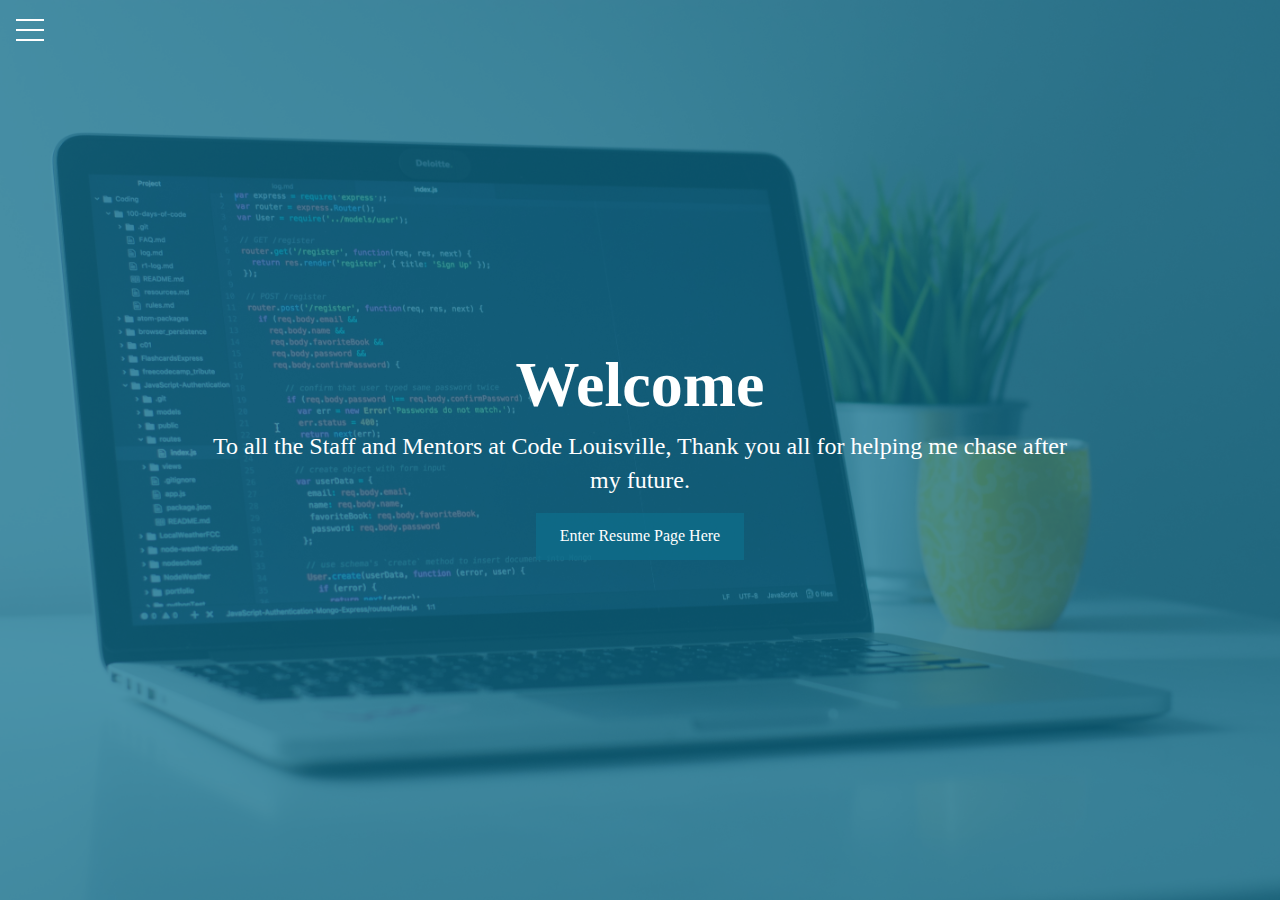
<file: index.html>
<!DOCTYPE html>
<html lang="en">
  <head>
    <meta charset="UTF-8" />
    <meta http-equiv="X-UA-Compatible" content="IE=edge" />
    <meta name="viewport" content="width=device-width, initial-scale=1.0" />
    <link rel="stylesheet" href="css/landing.css" />
    <link rel="pages" href="resume.html" />
    <title>Shane Horton's Resume | Intro</title>
  </head>
  <body>
    <div class="menu-wrap">
      <input type="checkbox" class="toggler" />
      <div class="hamburger"><div></div></div>
      <div class="menu">
        <div>
          <div>
            <ul>
              <li><a href="resume.html">Enter</a></li>
            </ul>
          </div>
        </div>
      </div>
    </div>

    <header class="showcase">
      <div class="container showcase-inner">
        <h1>Welcome</h1>
        <p>
          To all the Staff and Mentors at Code Louisville, Thank you all for
          helping me chase after my future.
        </p>
        <a href="resume.html" class="btn">Enter Resume Page Here</a>
      </div>
    </header>
  </body>
</html>
</file>
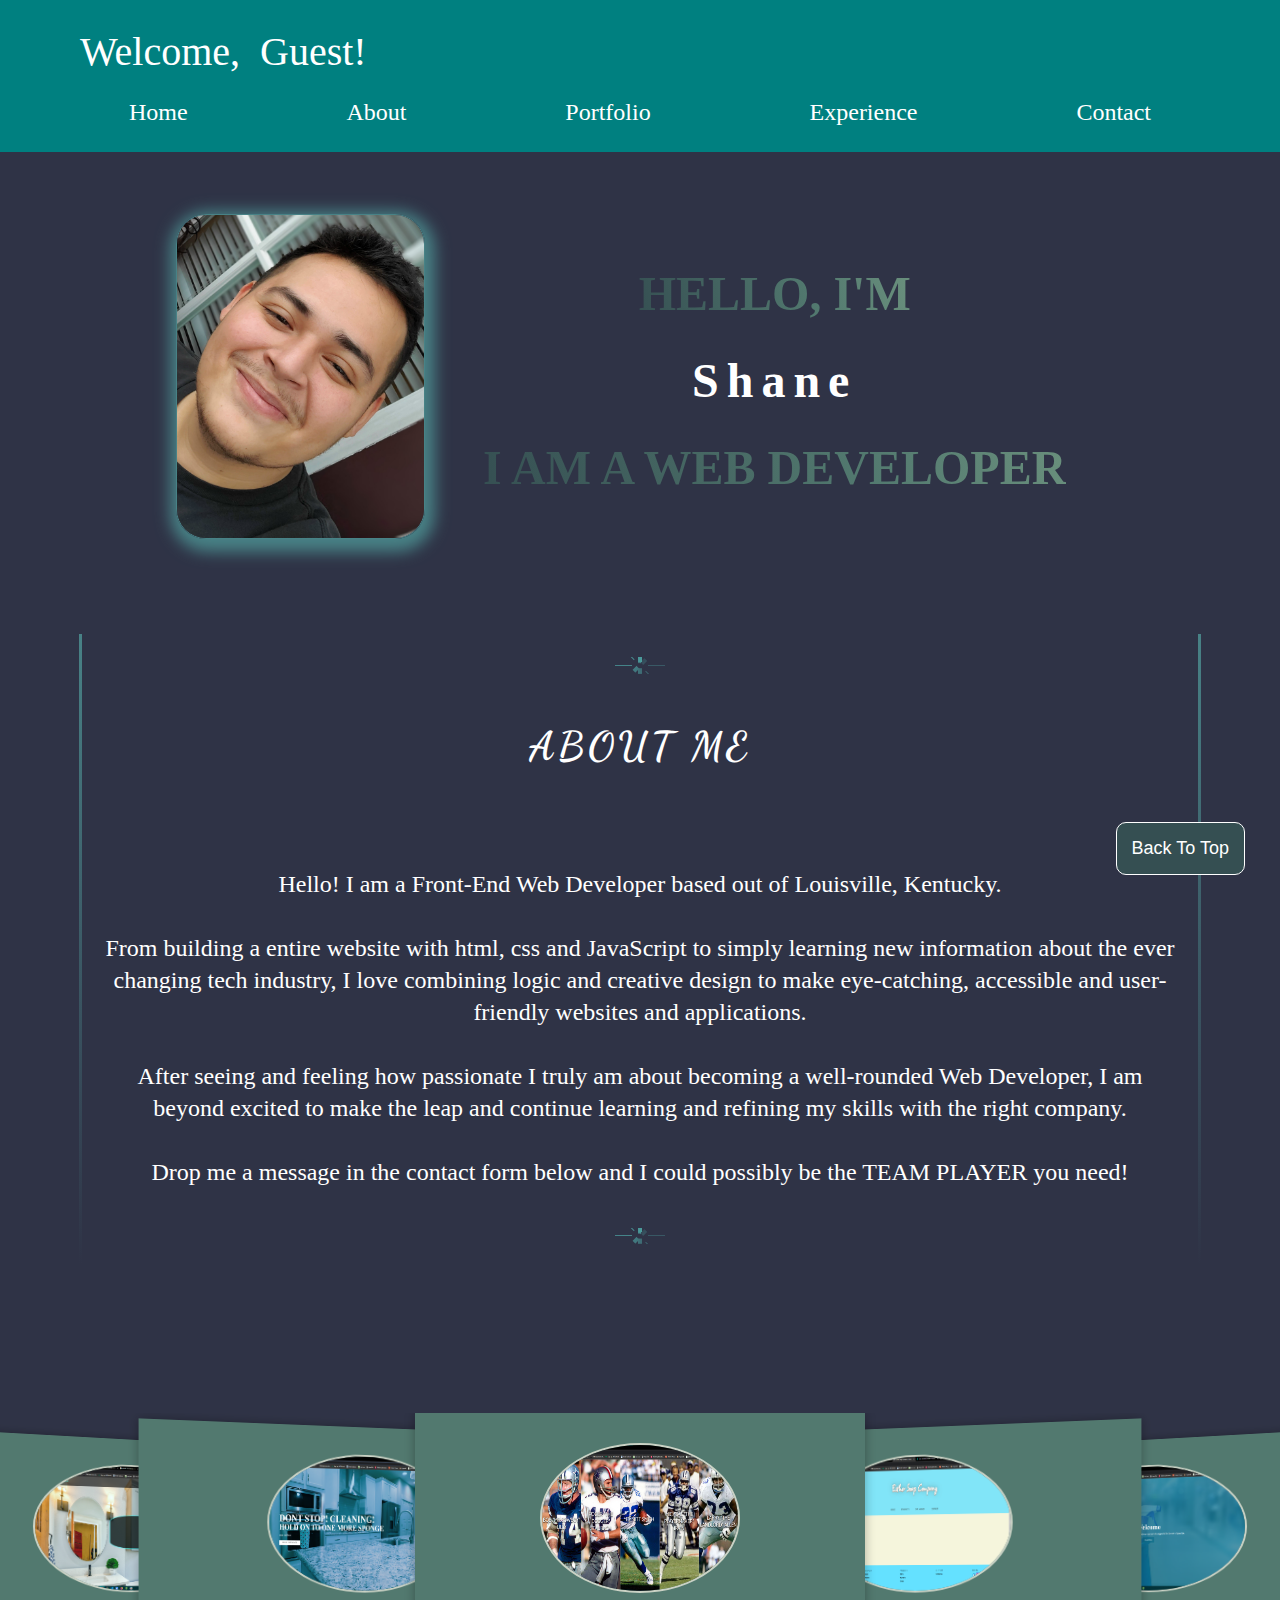
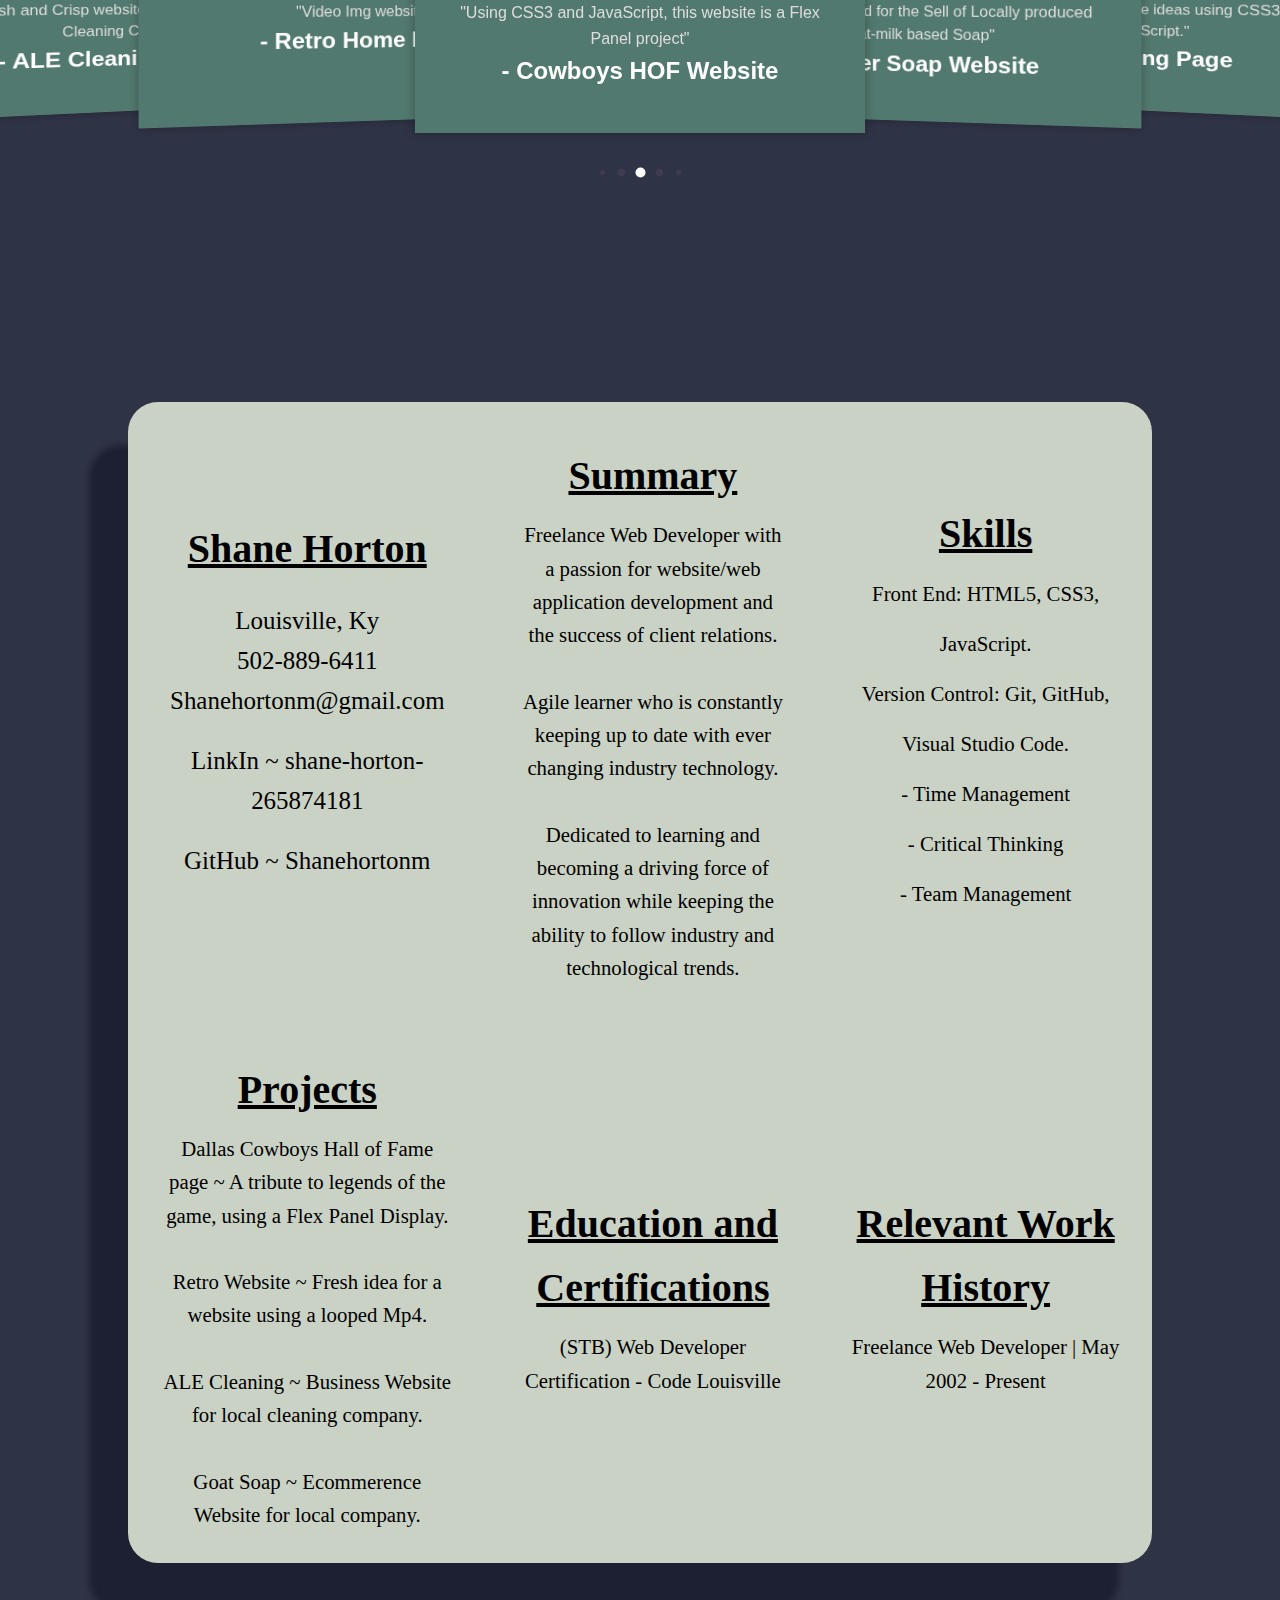
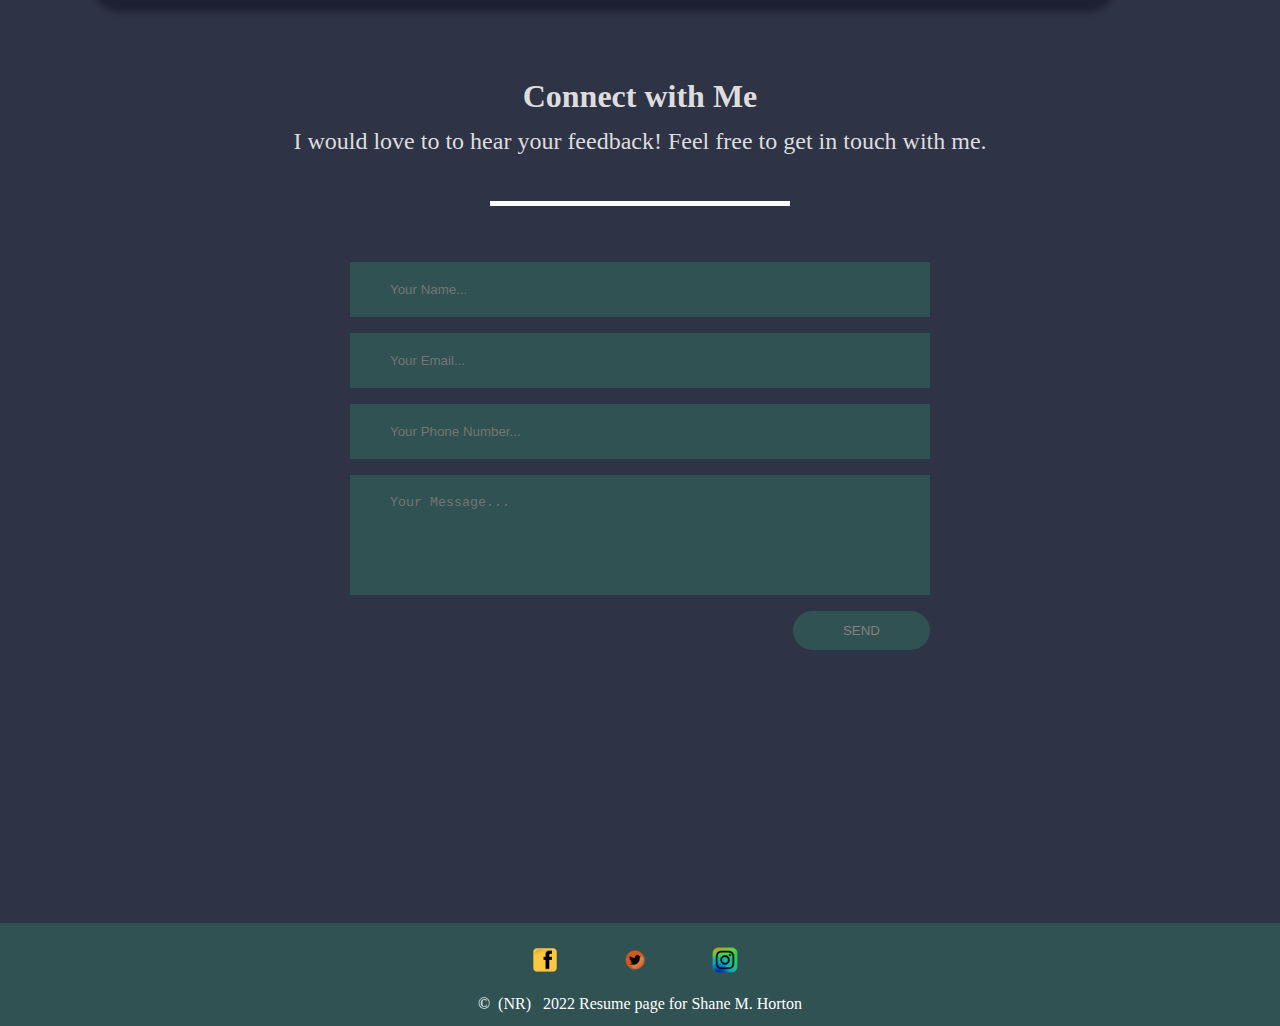
<file: resume.html>
<!DOCTYPE html>
<html lang="en">
  <head>
    <meta charset="UTF-8" />
    <meta http-equiv="X-UA-Compatible" content="IE=edge" />
    <meta name="viewport" content="width=device-width, initial-scale=1.0" />
    <link rel="preconnect" href="https://fonts.googleapis.com" />
    <link rel="preconnect" href="https://fonts.gstatic.com" crossorigin />
    <link
      href="https://fonts.googleapis.com/css2?family=Roboto:wght@300;400&display=swap"
      rel="stylesheet"
    />
    <link rel="stylesheet" href="css/styles.css" />
    <title>Shane's Resume | Home</title>
  </head>
  <body>
    <!-- Start of Header/Nav -->
    <nav class="navbar">
      <div class="logo-container">
      <p class="logo">Welcome,</p>
      <p id="jsName"></p>
      </div>
      <ul class="nav-links">
        <!-- hamburger menu -->
        <input type="checkbox" id="checkbox-toggle" />
        <label for="checkbox-toggle" class="hamburger">&#9776;</label>
        <!-- Nav Menus-->
        <div class="menu">
          <li><a href="/">Home</a></li>
          <li><a href="#about-me">About</a></li>
          <li class="portfolio">
            <a href="#project-top">Portfolio</a>
            <!-- Drop Down Menu-->
            <ul class="dropdown">
              <li><a href="#project-top">Cowboys HOF</a></li>
              <li><a href="#project-top">ALE Cleaning</a></li>
              <li><a href="#project-top">Retro Page</a></li>
              <li><a href="#project-top">Goat Soap</a></li>
            </ul>
          <li><a href="#work-experience">Experience</a></li>
          </li>
          <li><a href="#contact-section-anchor">Contact</a></li>
          <!-- REMEMBER TO MAKE THIS A BUTTON -->
        </div>
      </ul>
    </nav>
    <!-- End of Header/Nav -->

    <!-- Start of Main Content-->
    <main>
      <!-- Start of Back to Top btn -->

      <button onclick="toTop()" id="top-btn" title="Look Ma, Im Coding">Back To Top</button>

      <!-- End of Back to Top btn -->

      <!-- Start of About Me -->
      <section class="aboutme-main">
        <div class="my-picture">
          <img src="img/20211125_161739_2.jpg" alt="Shane Horton" />
          <div class="aboutme-intro">
            <h1 class="animate-text">Hello, I'm</h1>
            <h1 class="aboutme-name">Shane</h1>
            <h1 class="animate-text">I am a Web Developer</h1>
          </div>
        </div>
      </section>
      <section>
        <div class="aboutme-content" id="about-me">
          <div class="aboutme-text">
            <div class="column" id="loader1">
              <div class="loader"></div>
            </div>

            <div class="column">
              <h2>About Me</h2>
              <p>Hello! I am a Front-End Web Developer based out of Louisville, Kentucky.<br><br>
                From building a entire website with html, css and JavaScript to simply learning new information about the ever changing tech industry,
                I love combining logic and creative design to make eye-catching, accessible and user-friendly websites and applications.<br><br>
                After seeing and feeling how passionate I truly am about becoming a well-rounded Web Developer, I am beyond excited to make the leap and
                continue learning and refining my skills with the right company.<br><br>
                Drop me a message in the contact form below and I could possibly be the
                TEAM PLAYER you need!</p>
            </div>
            <div class="column" id="loader2">
              <div class="loader"></div>
            </div>
          </div>
        </div>
      </section>
      <!-- End of About Me -->

      <!-- Start of Portfolio -->
      <section>
        <div class="portfolio-container" id="project-top">
          <div class="project-slider">
            <input type="radio" name="project" id="pc-1" />
            <input type="radio" name="project" id="pc-2" />
            <input type="radio" name="project" id="pc-3" checked />
            <input type="radio" name="project" id="pc-4" />
            <input type="radio" name="project" id="pc-5" />
            <div class="projects">
              <label class="project-card" for="pc-1" id="ale-cleaning">
                <img
                  src="/img/alecleaning.png"
                  alt="picture"
                  class="project-img-1"
                />
                <p>
                  "Fresh and Crisp website designed for a Local Cleaning Company"
                </p>
                <h2>- ALE Cleaning Website</h2>
              </label>
              <label class="project-card" for="pc-2" id="retro-page">
                <img
                  src="img/retropage.png"
                  alt="picture"
                  class="project-img-2"
                />
                <p>
                  "Video Img website"
                </p>
                <h2>- Retro Home Page</h2>
              </label>
              <label class="project-card" for="pc-3" id="cowboys">
                <img
                  src="img/cowboysHOFss.jpg"
                  alt="screen shoot of cowboysHOF website"
                  class="project-img-3"
                />
                <p>
                  "Using CSS3 and JavaScript, this website is a Flex Panel
                  project"
                </p>
                <h2>- Cowboys HOF Website</h2>
              </label>
              <label class="project-card" for="pc-4" id="goat-soap">
                <img
                  src="/img/esthersoap.png"
                  alt="picture"
                  class="project-img-4"
                />
                <p>
                  "Website designed for the Sell of Locally produced Goat-milk based Soap"
                </p>
                <h2>- Esther Soap Website</h2>
              </label>
              <label class="project-card" for="pc-5">
                <img
                  src="img/landingpage.png"
                  alt="landing page screenshot"
                  class="project-img-5"
                />
                <p>
                  "Multiple Landing Page ideas using CSS3 and JavaScript."
                </p>
                <h2>- Landing Page</h2>
              </label>
            </div>
            <div class="project-dots">
              <label for="pc-1"></label>
              <label for="pc-2"></label>
              <label for="pc-3"></label>
              <label for="pc-4"></label>
              <label for="pc-5"></label>
            </div>
          </div>
        </div>
      </section>
      <!-- End of Portfolio -->
      <!-- Start of Work History -->
      <section class="resume-container" id="work-experience">
        <div class="resume-grid">
          <div class="resume-header">
            <h2>Shane Horton</h2>
              <div class="resume-holder-set-1">
                <p>Louisville, Ky</p>
                <p>502-889-6411</p>
                <p>Shanehortonm@gmail.com</p>
              </div>
              <div class="resume-holder-set-2">
                <p>LinkIn ~ shane-horton-265874181</p>
                <p>GitHub ~ Shanehortonm</p>
              </div>
          </div>
          <div class="resume-summary">
            <h2>Summary</h2>
            <p>Freelance Web Developer with a passion for website/web application 
              development and the success of client relations.<br><br> Agile learner who is 
              constantly keeping up to date with ever changing industry technology.<br><br>
              Dedicated to learning and becoming a driving force of innovation while
              keeping the ability to follow industry and technological trends.</p>
          </div>
          <div class="resume-skills">
            <h2>Skills</h2>
            <p>Front End: HTML5, CSS3, JavaScript.<br>
              Version Control: Git, GitHub, Visual Studio Code.<br>
              - Time Management<br>
              - Critical Thinking<br>
              - Team Management</p>
          </div>
          <div class="resume-project">
            <h2>Projects</h2>
            <p>Dallas Cowboys Hall of Fame page ~ A tribute to legends of the game, using a Flex Panel Display.</p>
            <br>
            <p>Retro Website ~ Fresh idea for a website using a looped Mp4.</p>
            <br>
            <p>ALE Cleaning ~ Business Website for local cleaning company.</p>
            <br>
            <p>Goat Soap ~ Ecommerence Website for local company.</p>
            <p></p>
          </div>
          <div class="resume-education">
            <h2>Education and Certifications</h2>
            <p>(STB) Web Developer Certification - Code Louisville</p>
          </div>
          <div class="resume-work-history">
            <h2>Relevant Work History</h2>
            <p>Freelance Web Developer | May 2002 - Present</p>
          </div>
        </div>
      </section>
      <!-- End of Work History -->
    </main>
    <!-- End of Main -->
    <!-- Start of Contact Box-->

    <section class="contact-container">
      <div class="contact-section" id="contact-section">
        <h1>Connect with Me</h1>
        <p>
          I would love to to hear your feedback! Feel free to get in touch with
          me.
        </p>
        <div class="contact-border" id="contact-section-anchor"></div>
        <div id="error"></div>
        <form class="contact-form" id="contact-form" action="index.html" method="post">
          <input
            type="text"
            class="contact-form-text"
            id="contact-name"
            placeholder="Your Name..."
          />
          <input
            type="email"
            class="contact-form-text"
            id="contact-email"
            placeholder="Your Email..."
          />
          <input
            type="text"
            class="contact-form-text"
            id="contact-number"
            placeholder="Your Phone Number..."
          />
          <textarea
            class="contact-form-text"
            placeholder="Your Message..."
            id="contact-message"
          ></textarea>
          <button type="button" class="contact-form-btn" id="contact-btn" onclick="contactMe()">SEND</button>
        </form>
      </div>
    </section>

    <!-- End of Contact Box-->

    <!-- End of Main Content-->

    <!-- Start of Footer-->
    <footer class="footer-container">
      <div class="footer-content">
        <ul class="social">
          <li>
            <a href=""><img src="/img/facebookimg.png" alt="facebook icon" /></a>
          </li>
          <li>
            <a href=""><img src="/img/twitter.png" alt="twitter icon" /></a>
          </li>
          <li>
            <a href=""><img src="/img/Instagram.png" alt="Instagram icon" /></a>
          </li>
        </ul>

        <p>&copy;&nbsp;&nbsp;(NR) &nbsp; 2022 Resume page for Shane M. Horton</p>
      </div>
    </footer>
    <!-- End of Footer-->

  <script src="js/script.js"></script>
  </body>
</html>
</file>
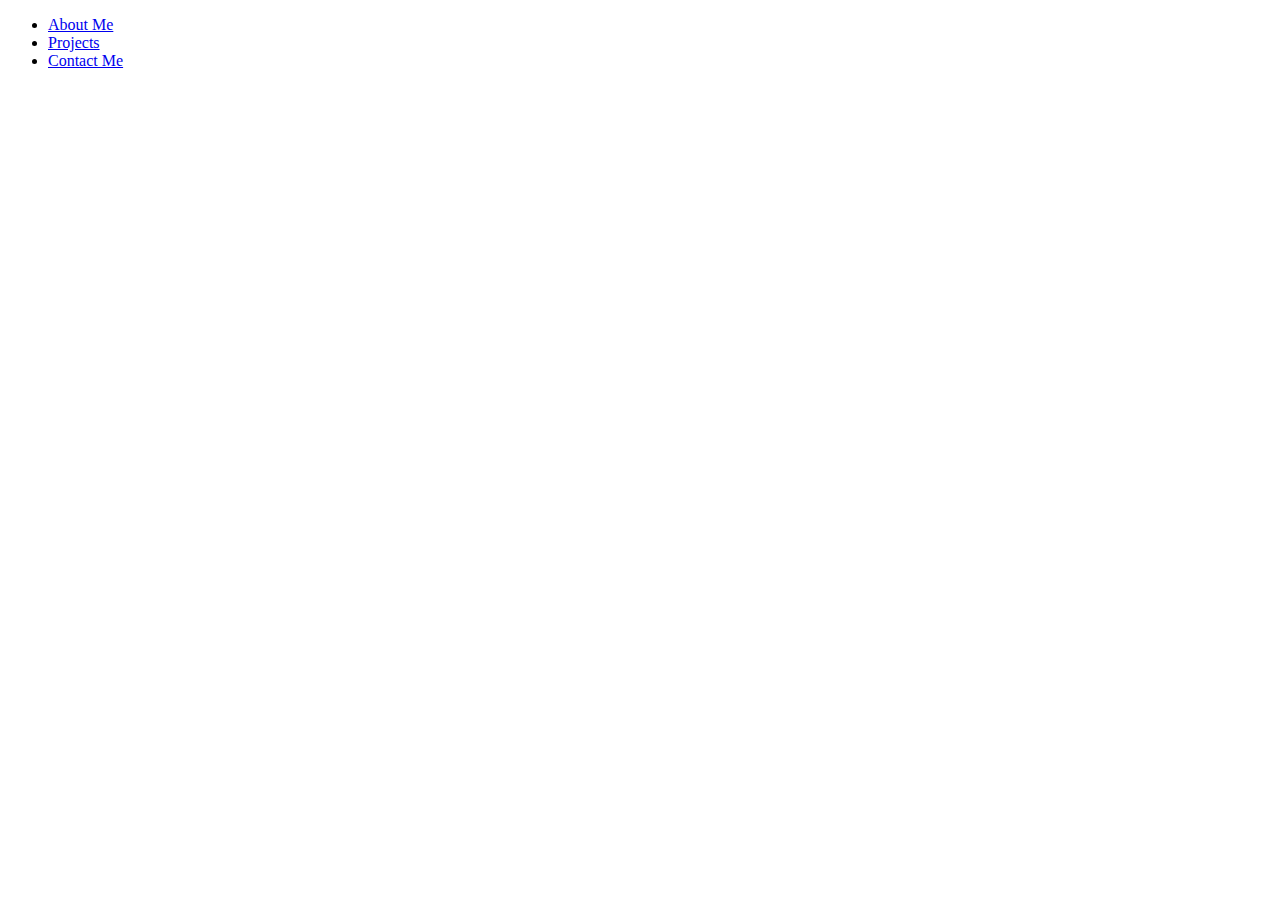
<file: pages/aboutme.html>
<!DOCTYPE html>
<html lang="en">
<head>
    <meta charset="UTF-8">
    <meta http-equiv="X-UA-Compatible" content="IE=edge">
    <meta name="viewport" content="width=device-width, initial-scale=1.0">
    <title>Document</title>
</head>
<body>
    <ul>
        <li><a href="pages/aboutme.html">About Me</a></li>
        <li><a href="pages/projects.html">Projects</a></li>
        <li><a href="pages/contact.html">Contact Me</a></li>
    </ul>
</body>
</html>
</file>
<file: css/landing.css>
@import url('https://fonts.googleapis.com/css2?family=Dancing+Script:wght@500&family=Splash&display=swap');



:root {
    --primary-color: rgba(13, 110, 139, 0.75);
    --popup-color: rgba(24, 39, 51, 0.85);
    --menu-speed: 0.75s;
}

* {
    box-sizing: border-box;
    margin: 0;
    padding: 0;
}

body {
    font-family: 'Times New Roman', Times, serif;
    line-height: 1.4;
}
/*
==============================================================
        Start of Main Container
==============================================================
*/
.container {
    max-width: 960px;
    margin: auto;
    overflow: hidden;
    padding: 0 3rem;
}

.showcase {
    background-color: var(--primary-color);
    color: #fff;
    height: 100vh;
    position: relative;
}

.showcase::before {
    content: '';
    background: url('../img/clement-helardot-95YRwf6CNw8-unsplash.jpg') no-repeat center
    center/cover;
    position: absolute;
    top: 0;
    left: 0;
    width: 100%;
    height: 100%;
    z-index: -1;
}

.showcase .showcase-inner {
    display: flex;
    flex-direction: column;
    justify-content: center;
    align-items: center;
    text-align: center;
    height: 100%;
}

.showcase h1 {
    font-size: 4rem;
}

.showcase p {
    font-size: 1.5rem;
}

/*
==============================================================
        End of Main Container
==============================================================
*/

.btn {
    display: inline-block;
    border: none;
    background-color: var(--primary-color);
    color: #fff;
    padding: 0.75rem 1.5rem;
    margin-top: 1rem;
    text-decoration: none;
    transition: opacity 0.4s ease-in;
}

.btn:hover {
    opacity: 0.5;
}

.menu-wrap {
    position: fixed;
    top: 0;
    left: 0;
    z-index: 1;
}

.menu-wrap .toggler {
    position: absolute;
    top: 0;
    left: 0;
    z-index: 2;
    cursor: grabbing;
    width: 50px;
    height: 50px;
    opacity: 0;
}

.menu-wrap .hamburger {
    position: absolute;
    top: 0;
    left: 0;
    z-index: 1;
    width: 60px;
    height: 60px;
    padding: 1rem;
    display: flex;
    align-items: center;
    justify-content: center;
}

/* Hamburger line */

.menu-wrap .hamburger > div {
    position: relative;
    width: 100%;
    height: 2px;
    background-color: #fff;
    display: flex;
    align-items: center;
    justify-content: center;
    transition: all 0.4s ease;
}

/* Top and Bottom lines of Hamburger menu*/
.menu-wrap .hamburger > div:before,
.menu-wrap .hamburger > div:after {
    content: '';
    position: absolute;
    z-index: 1;
    top: -10px;
    width: 100%;
    height: 2px;
    background: inherit;
}

/* Moves line down */
.menu-wrap .hamburger > div:after {
    top:10px;
}

/*Toggler animate */
.menu-wrap .toggler:checked + .hamburger > div {
    transform: rotate(135deg);
}

/* Turns lines into X */
.menu-wrap .toggler:checked + .hamburger > div:before,
.menu-wrap .toggler:checked + .hamburger > div:after {
    top: 0;
    transform: rotate(90deg);
}

/* Rotate on hover when checked */
.menu-wrap .toggler:checked:hover + .hamburger > div {
    transform: rotate(225deg);
}


/* Show menu */
.menu-wrap .toggler:checked ~ .menu {
    visibility: visible;
}

.menu-wrap .toggler:checked ~ .menu > div {
    transform: scale(1);
    transition-duration: var(--menu-speed);
}

.menu-wrap .toggler:checked ~ .menu > div > div {
    opacity: 1;
    transition: opacity 0.4s ease;
}

.menu-wrap .menu {
    position: fixed;
    top: 0;
    left: 0;
    width: 100%;
    height: 100%;
    visibility: hidden;
    overflow: hidden;
    display: flex;
    align-items: center;
    justify-content: center;
}

.menu-wrap .menu > div {
    background: var(--popup-color);
    border-radius: 50%;
    width: 200vw;
    height: 100vw;
    display: flex;
    flex: none;
    align-items: center;
    justify-content: center;
    transform: scale(0);
    transition: all 0.4s ease;
}

.menu-wrap .menu > div > div {
    text-align: center;
    max-width: 90vw;
    max-height: 100vh;
    opacity: 0;
    transition: opacity 0.4s ease;
}

.menu-wrap .menu > div > div > ul > li {
    list-style: none;
    color: #fff;
    font-size: 2.5rem;
    padding: 1rem;
    text-decoration: underline;
}

.menu-wrap .menu > div > div > ul > li:hover {
    transition: 0.6s ease-in-out;
    opacity: 0.5;
}

.menu-wrap .menu > div > div > ul > li > a {
    color: inherit;
    text-decoration: none;
    transition: color 0.4s ease;
}
</file>
<file: css/styles.css>
@import url('https://fonts.googleapis.com/css2?family=Dancing+Script:wght@500&family=Splash&display=swap');


:root {
  --ashgray: #cad2c5;
  --darkSeaGreen: #84a98c;
  --hookersGreen: #52796f;
  --darkSlateGray: #354f52;
  --charcoal: #2f3346;
}

* {
    box-sizing: border-box;
    padding: 0;
    margin: 0;
}
html {
  scroll-behavior: smooth;
}
body {
    font-family: 'Times New Roman', Times, serif;
    line-height: 1.6;
    min-height: 100vh;
    background-color: var(--charcoal);
}

a {
  text-decoration: none;
}

li {
  list-style: none;
}


/*
==========================================================
        Top Header
==========================================================
*/

.logo-container {
  display: flex;
  flex-direction: row;
  justify-content: center;
  align-items: center;
  gap: 20px;
  

}

.logo {
  font-size: 40px;
  font-family: 'Times New Roman', Times, serif;
  
}

.logo-container p {
  font-size: 40px;
}

/*
==========================================================
        Top Nav
==========================================================
*/

/* Start of Hamburger */
.menu {
  display: none;
  position: absolute;
  background-color: teal;
  right: 0;
  left:  0;
  text-align: center;
  padding: 16px 0;
  gap: 1rem;
  font-size: 18px;
}

.menu a {
  font-size: 24px;
  color: white;
}

.menu li {
  padding: 5px 14px;
}

.menu li:hover {
  background-color: #4c9e9e;
  border-radius: 5px;
  transition: 0.3s ease-in-out;
}

input[type=checkbox]:checked ~ .menu  { /* using a adjacent selector */
  display: block;
}

.hamburger {
  display: block;
}

.dropdown {
  left: 50%;
  top: 30px;
  transform: translateX(35%);
}

.dropdown li {
  font-size: 20px;
}

.dropdown li:hover {
  background-color: #4c9e9e;
}

input[type=checkbox] {
  display: none;        
}

.navbar {
  width: 100%;
  display: flex;
  align-items: center;
  justify-content: space-between;
  padding: 20px;
  background-color: teal;
  color: white;
}
/* End of hamburger */

/* Drop Down Menu*/

.dropdown {
  background-color: rgb(1, 139, 139);
  padding: 1em 0;
  position: absolute; /* respects parent position*/
  display: none;
  border-radius: 8px;
  top: 35px;
}



/*
===============================================================
    Back to Top Btn
===============================================================
*/
#top-btn {
  /*display: none;*/
  position: fixed;
  bottom: 25px;
  right: 35px;
  z-index: 1000;
  border: .5px solid white;
  outline: none;
  background-color: var(--darkSlateGray);
  color: white;
  cursor: pointer;
  padding: 15px;
  border-radius: 10px;
  font-size: 18px;
}

#top-btn:hover {
  background-color: #555;
  transition: 0.5s ease-in-out;
}
/*
===============================================================
    About-Me-Section
===============================================================
*/
.aboutme-main {
    display: flex;
    flex-direction: column;
    align-items: center;
    padding: 60px;
    border: 0;
    width: 100%;
}

.my-picture {
    display: flex;
    flex-direction: column;
    gap: 20px;
    width: 100%;
    justify-content: space-between;
    align-items: center;
    margin: 0;
}

.aboutme-intro { 
  display: flex;
  flex-direction: column;
  width: 100%;
  padding: 10px 50px;
  justify-content: center;
  align-items: center;
  word-wrap: nowrap;
  grid-column: 2 / 2;

}

.my-picture img {
    width: 250px;
    height: 300px;
    border: 1px solid #488286;
    border-radius: 30px;
    box-shadow: 2px 5px 15px 8px #488286;
}

.aboutme-name {
  display: flex;
  width: 100%;
  font-size: 4rem;
  letter-spacing: 0.5rem;
  color: white;
  justify-content: center;
  align-items: center;
}

/* Start of Animaton for aboutme-intro */

.animate-text {
  text-transform: uppercase;
  background-image: linear-gradient(
      255deg,
      var(--ashgray) 0%,
      var(--darkSeaGreen) 29%,
      var(--hookersGreen) 67%,
      var(--darkSlateGray) 100%
  );
  background-size: auto auto;
  background-clip: border-box;
  background-size: 200% auto;
  color: #fff;
  background-clip: text;
  -webkit-background-clip: text;          /* Wraps the color from gradient */
  -webkit-text-fill-color: transparent;
  animation: textclip 2s linear infinite;
  display: flex;
  flex-wrap: nowrap;
  font-size: 3rem;
  text-align: center;
}

@keyframes textclip {
  to {
      background-position: 200% center;
  }
}

/* End of Animaton for aboutme-intro */

/* 
==============================================
    About Me loaders and Text container
==============================================
*/
.aboutme-text {
    display: flex;
    flex-wrap: nowrap;
    padding: 1rem;
    margin: 1rem;
    color: white;
    border-width: 3px;
    border-style: solid;
    border-image: 
      linear-gradient(
        to bottom, 
        #488286, 
        rgba(0, 0, 0, 0)
      ) 1 100%;
    align-items: center;
}

.column {
  padding: 50px;
  justify-content: center;
  align-items: center;
}

#loader2,
#loader1 {
  display: none;
}

.aboutme-text h2 {
  font-family: 'Dancing Script', 'Times New Roman', Times, serif;
  text-align: center;
  letter-spacing: 4px;
  padding-bottom: 50px;
  text-transform: uppercase;
}

.aboutme-text p {
  text-align: center;
  font-size: 1.5rem;
  line-height: 1.9rem;
}


/* 
==================================================
    Loader-element 
==================================================
*/

.loader {
    width: 50px; /* control the size */
    aspect-ratio: 3;
    display: grid;
    -webkit-mask: conic-gradient(from 22deg, #0003,#000);
            mask: conic-gradient(from 22deg, #0003,#000);
    animation: load 1s steps(8) infinite;
  }
  .loader,
  .loader:before {
    --_g: linear-gradient(#4c9e9e 0 0) 50%; /* update the color here */
    background: 
      var(--_g)/34% 8%  space no-repeat,
      var(--_g)/8%  34% no-repeat space;
  }
  .loader:before {
    content: "";
    transform: rotate(45deg);
  }
  @keyframes load {
    from {transform: rotate(0turn)}
    to   {transform: rotate(1turn)}
  }

/*
=======================================================
    Portfolio Section
=======================================================
*/

.portfolio {
  position: relative;
}

.portfolio:hover .dropdown {
  display: block;
}

.portfolio-container {
  margin: 0;
	color: #fff;
	font-family: sans-serif;
	display: flex;
	align-items: center;
	height: 70vh;
}

.project-slider {
	width: 100%;
}

.project-slider input {
	display: none;
}

.projects {
	display: flex;
	align-items: center;
	justify-content: center;
	position: relative;
	min-height: 350px;
	perspective: 1000px;
	overflow: hidden;
}

.projects .project-card {
	top: 0;
	position: absolute;
	box-sizing: border-box;
	background-color: var(--hookersGreen);
	padding: 30px;
	width: 450px;
  height: 320px;
	text-align: center;
	transition: transform 0.4s;
	
	box-shadow: 0 0 10px rgba(0,0,0,0.3);
	user-select: none;
	cursor: pointer;
}

.projects .project-card img {
	width: 200px;
  height: 150px;
	border-radius: 50%;
	border: 2px solid var(--ashgray);
}

.projects .project-card p {
	color: #ddd;
  font-size: 1rem;
}
.projects .project-card h2 {
	font-size: 24px;
}
.project-dots {
	display: flex;
	justify-content: center;
	align-items: center;
}
.project-dots label {
	display: block;
	height: 5px;
	width: 5px;
	border-radius: 50%;
	cursor: pointer;
	background-color: #413B52;
	margin: 7px;
	transition: transform 0.2s, color 0.2s;
}

/*
=======================================================================================
    start project sliders
=======================================================================================
*/

/* First */
#pc-1:checked ~ .project-dots label[for="pc-1"] {
	transform: scale(2);
	background-color: white;
}
#pc-1:checked ~ .project-dots label[for="pc-2"] {
	transform: scale(1.5);
}
#pc-1:checked ~ .projects label[for="pc-1"] {
	z-index: 4;
}
#pc-1:checked ~ .projects label[for="pc-2"] {
	transform: translateX(300px) translateZ(-90px) rotateY(-15deg);
	z-index: 3;
}
#pc-1:checked ~ .projects label[for="pc-3"] {
	transform: translateX(600px) translateZ(-180px) rotateY(-25deg);
	z-index: 2;
}
#pc-1:checked ~ .projects label[for="pc-4"] {
	transform: translateX(900px) translateZ(-270px) rotateY(-35deg);
	z-index: 1;
}
#pc-1:checked ~ .projects label[for="pc-5"] {
	transform: translateX(1200px) translateZ(-360px) rotateY(-45deg);
}

/* Second */
#pc-2:checked ~ .project-dots label[for="pc-1"] {
	transform: scale(1.5);
}
#pc-2:checked ~ .project-dots label[for="pc-2"] {
	transform: scale(2);
	background-color: #fff;
}
#pc-2:checked ~ .project-dots label[for="pc-3"] {
	transform: scale(1.5);
}
#pc-2:checked ~ .projects label[for="pc-1"] {
	transform: translateX(-300px) translateZ(-90px) rotateY(15deg);
}
#pc-2:checked ~ .projects label[for="pc-2"] {
	z-index: 3;
}
#pc-2:checked ~ .projects label[for="pc-3"] {
	transform: translateX(300px) translateZ(-90px) rotateY(-15deg);
	z-index: 2;
}
#pc-2:checked ~ .projects label[for="pc-4"] {
	transform: translateX(600px) translateZ(-180px) rotateY(-25deg);
	z-index: 1;
}
#pc-2:checked ~ .projects label[for="pc-5"] {
	transform: translateX(900px) translateZ(-270px) rotateY(-35deg);
}

/* Third */
#pc-3:checked ~ .project-dots label[for="pc-2"] {
	transform: scale(1.5);
}
#pc-3:checked ~ .project-dots label[for="pc-3"] {
	transform: scale(2);
	background-color: #fff;
}
#pc-3:checked ~ .project-dots label[for="pc-4"] {
	transform: scale(1.5);
}
#pc-3:checked ~ .projects label[for="pc-1"] {
	transform: translateX(-600px) translateZ(-180px) rotateY(25deg);
}
#pc-3:checked ~ .projects label[for="pc-2"] {
	transform: translateX(-300px) translateZ(-90px) rotateY(15deg);
}
#pc-3:checked ~ .projects label[for="pc-3"] {
	z-index: 3;
}
#pc-3:checked ~ .projects label[for="pc-4"] {
	transform: translateX(300px) translateZ(-90px) rotateY(-15deg);
	z-index: 2;
}
#pc-3:checked ~ .projects label[for="pc-5"] {
	transform: translateX(600px) translateZ(-180px) rotateY(-25deg);
}

/* Fourth */
#pc-4:checked ~ .project-dots label[for="pc-3"] {
	transform: scale(1.5);
}
#pc-4:checked ~ .project-dots label[for="pc-4"] {
	transform: scale(2);
	background-color: #fff;
}
#pc-4:checked ~ .project-dots label[for="pc-5"] {
	transform: scale(1.5);
}
#pc-4:checked ~ .projects label[for="pc-1"] {
	transform: translateX(-900px) translateZ(-270px) rotateY(35deg);
}
#pc-4:checked ~ .projects label[for="pc-2"] {
	transform: translateX(-600px) translateZ(-180px) rotateY(25deg);
}
#pc-4:checked ~ .projects label[for="pc-3"] {
	transform: translateX(-300px) translateZ(-90px) rotateY(15deg);
	z-index: 2;
}
#pc-4:checked ~ .projects label[for="pc-4"] {
	z-index: 3;
}
#pc-4:checked ~ .projects label[for="pc-5"] {
	transform: translateX(300px) translateZ(-90px) rotateY(-15deg);
}

/* Fifth */
#pc-5:checked ~ .project-dots label[for="pc-4"] {
	transform: scale(1.5);
}
#pc-5:checked ~ .project-dots label[for="pc-5"] {
	transform: scale(2);
	background-color: #fff;
}
#pc-5:checked ~ .projects label[for="pc-1"] {
	transform: translateX(-1200px) translateZ(-360px) rotateY(45deg);
}
#pc-5:checked ~ .projects label[for="pc-2"] {
	transform: translateX(-900px) translateZ(-270px) rotateY(35deg);
	z-index: 1;
}
#pc-5:checked ~ .projects label[for="pc-3"] {
	transform: translateX(-600px) translateZ(-180px) rotateY(25deg);
	z-index: 2;
}
#pc-5:checked ~ .projects label[for="pc-4"] {
	transform: translateX(-300px) translateZ(-90px) rotateY(15deg);
	z-index: 3;
}
#pc-5:checked ~ .projects label[for="pc-5"] {
	z-index: 4;
}

/*
======================================================
    end portfolio sliders
=======================================================
*/
/*
=======================================================
    Start of Work History
=======================================================
*/

.resume-container {
  display: flex;
  flex-direction: column;
  width: 100%;
  height: 100%;
  margin-top: 10vh;
  justify-content: center;
  align-items: center;
}

.resume-grid {
  background-color: var(--ashgray);
  width: 95%;
  border-radius: 30px;
  box-shadow: -36px 46px 6px 3px rgba(1, 5, 19, 0.4);
}

.resume-grid > div {
  display: flex;
  flex-direction: column;
  justify-content: center;
  align-items: center;
  padding: 2rem;
  font-size: 1.3rem;
  text-align: center;
}

.resume-grid > div > h2 {
  font-size: 2.5rem;
  text-align: center;
  padding-top: 10px;
  padding-bottom: 10px;
  text-decoration: underline;
}

.resume-grid > div > p {
  font-size: 1.3rem;
  text-align: center;
}

.resume-header > div {
  display: grid;
  grid-template-rows: repeat(2, 1fr);
}

.resume-holder-set-1 > p,
.resume-holder-set-2 > p{
  display: flex;
  flex-direction: column;
  justify-content: center;
  align-items: center;
}

.resume-holder-set-1, 
.resume-holder-set-2 {
  padding: 10px;
}

.resume-skills {
  margin: 0;
  padding: 0;
  text-align: center;
  line-height: 50px;
}

/* Spinner Element */
.spinner-logo {
  width: 50px;
  aspect-ratio: 1;
  display: grid;
}
.spinner-logo::before,
.spinner-logo::after {    
  content:"";
  grid-area: 1/1;
  --c: radial-gradient(farthest-side,#25b09b 92%,#0000);
  background: 
    var(--c) 50%  0, 
    var(--c) 50%  100%, 
    var(--c) 100% 50%, 
    var(--c) 0    50%;
  background-size: 12px 12px;
  background-repeat: no-repeat;
  animation: s2 1s infinite;
}
.spinner-logo::before {
  margin: 4px;
  filter: hue-rotate(45deg);
  background-size: 8px 8px;
  animation-timing-function: linear
}

@keyframes s2{ 
  100%{transform: rotate(.5turn)}
}

/*
=======================================================
    End of Work History
=======================================================
*/
/*
=======================================================
Contact Form
=======================================================
*/

.contact-container {
  margin-top: 50px;
  margin-bottom: 10px;
  padding: 3rem;
  height: 90vh;
  width: 100%;
}

.contact-section {
    background: var(--charcoal);
    margin: 0;
    border: 20px;
    padding: 10px;
}

.contact-section h1 {
    text-align: center;
    color: #ddd;
}

.contact-section p {
    text-align: center;
    color: #ddd;
    text-size-adjust: 2rem;
}

.contact-border {
    width: 300px;
    height: 5px;
    background-color: white;
    margin: 40px auto;
}

.contact-form {
    max-width: 600px;
    margin: auto;
    padding: 0 10px;
    overflow: hidden;
}

.contact-form-text {
    display: flex;
    width: 100%;
    box-sizing: border-box;
    margin: 16px 0;
    border: 0;
    background-color: #305252;
    padding: 20px 40px;
    outline: none;
    color: #b7d5d4;
    transition: 0.5s;
}

/* Create focus effect */

.contact-form-text:focus {
    box-shadow: 0 0 10px 4px rgb(162, 160, 160);
}

textarea.contact-form-text {
    resize: none;
    height: 120px;
}

.contact-form-btn {
    float: right;
    border: 0;
    background: #305252;
    color: rgba(148, 133, 133, 0.904);
    padding: 12px 50px;
    border-radius: 20px;
    cursor: pointer;
    transition: 0.5s;
}

.contact-form-btn:hover {
    background: rgba(16, 17, 17, 0.384);
}

/*
=================================================
        Footer
=================================================
*/

.footer-content {
  display: flex;
  flex-direction: column;
  justify-content: space-around;
  align-items: center;
  width: 100%;
  margin: 0;
  padding: 10px;
}

.footer-content p {
  font-size: 1em;
  color: white;
}

.footer-container {
    background: #305252;
    display: flex;
    justify-content: center;
    align-items: center;
    width: auto;
    height: 100%;
    margin-top: 20px;
}

/* Social Media Imgs */
.social {
  padding-left: 30px;
  display: flex;
  justify-content: center;
  align-items: center;
}

.social li {
  list-style: none;
}

.social li a {
  display: inline-block;
  filter: invert(1);
  margin-right: 40px;
  transform: scale(0.5);
  transition: 0.5s;
}

.social li a:hover {
  transform: scale(0.9) translateY(-25px);
}

.social li img {
  width: 50px;
}

/* 
==========================================
    Media Queries
==========================================
*/
@media (min-width: 650px) {
  
  /* hamburger menu */
  .hamburger {
    display: none;
    font-size: 24px;
    user-select: none;   /* restricts ability to copy text/hamburger lines*/
  }

  .menu {
    display: flex;
    justify-content: space-evenly;
    margin-top: 20px;
    width: 100%;

  }

  p {
    font-size: large;
  }

  .logo-container {
    width: 100%;
    display: flex;
    flex-direction: row;
    justify-content: center;
    align-items: center;
  }

  .my-picture {
    display: flex;
    margin: 20px;
    padding: 0;
    width: 100%;
    padding: 0;
  }

  .my-picture > img {
    width: 270px;
    height: 325px;
  }

  .aboutme-intro {
    padding: 0;
    display: flex;
    flex-direction: column;
    justify-content: center;
    align-items: center;
    text-align: center;
  }

  .aboutme-intro > h1 {
    font-size: 2.5rem;
    justify-content: center;
    align-items: center;
    margin-top: 10px;
  }

  .aboutme-text {
    padding: 0;
    margin: 15px;
  }
  .aboutme-text h2{
    font-size: 2.5rem;
    margin-bottom: 1em;
  }

  .aboutme-text p {
    line-height: 2.5rem;
    font-size: 1.3rem;
  }

  .column {
    padding: 20px;
  }

  #loader1 {
    display: flex;
    justify-content: center;
    align-items: center;
  }
  
  #loader2 {
    display: flex;
    justify-content: center;
    align-items: center;
  }

  .resume-grid {
    width: 85%;
    display: grid;
    grid-template-columns: 1fr 1fr;
  }

  .resume-holder-set-1 p, .resume-holder-set-2 p {
    font-size: 1.2em;
  }

  .resume-summary p {
    font-size: 1.2em;
  }

  .contact-container {
    margin-bottom: 100px;
  }

  .footer-container {
    margin-top: 20px;
  }
  .footer-content {
    height: auto;
    width: auto;
  }

  .footer-content p {
    text-align: center;
    width: fit-content;
  }

  .social {
    width: auto;
    height: auto;
  }
  
}

@media (min-width: 1025px) {

  body {
    display: auto;
  }

  p {
    font-size: 24px;
  }

  .logo-container {
   justify-content: flex-start;
   padding-left: 60px;
  }

  .my-picture {
    
    width: 80%;
    display: flex;
    flex-direction: row;
    padding: 0;
    margin-top: 50px;
    justify-content: center;
    align-items: center;
  }

  .aboutme-content {
    width: 90%;
    margin: auto;
  }
 
  .aboutme-text {
    display: flex;
    flex-direction: column;
  }

  .aboutme-name {
    padding: 0;
    margin: 0;
    font-size: 3rem;

  }

  .aboutme-intro h1 {
    font-size: 3rem;
  }

  .column > h2 {
    font-size: 2.5rem;
  }

  .column > p {
    font-size: 24px;
    line-height: 2rem;
    
  }

  .resume-grid {
    width: 80%;
    grid-template-columns: 1fr 1fr 1fr;
  }

}
</file>
